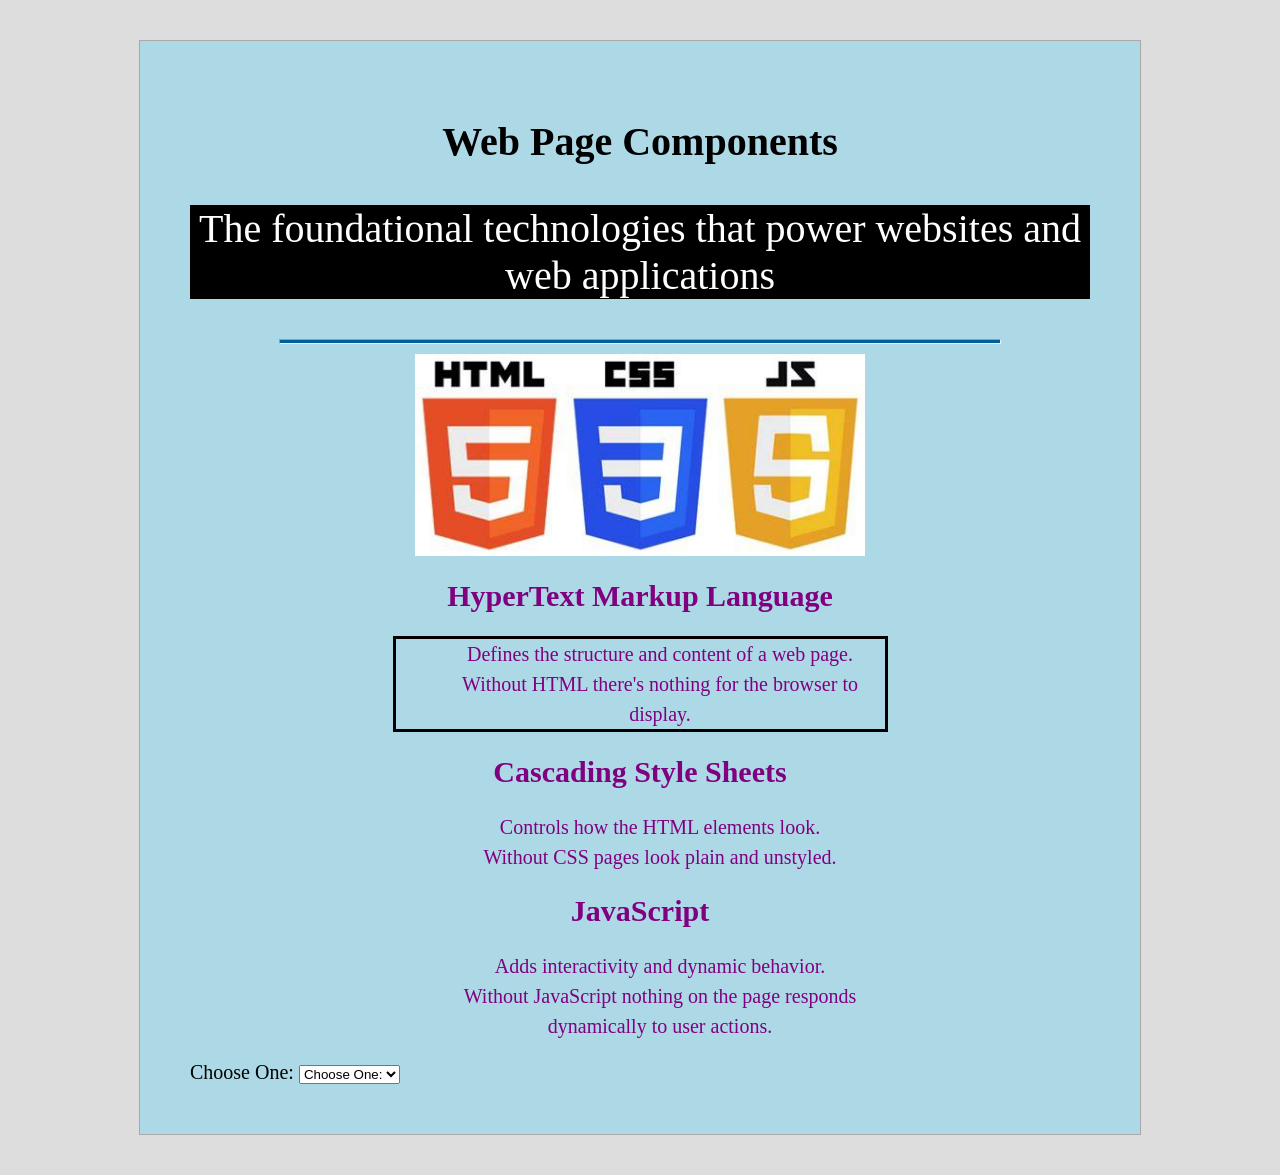
<file: ponder/dom.html>
<!DOCTYPE html>
<html lang="en">
<head>
    <meta charset="UTF-8">
    
    <meta name="description" content="An in-depth guide to HTML meta tags.">
    <meta name="author" content="Jane Doe">
                  
    <meta name="viewport" content="width=device-width, initial-scale=1.0">
    <title>Meta Tags & CSS Review</title>
    <link href="dom.css" rel="stylesheet">
    <script src="dom.js" defer></script>
</head>
<body>
    
    <div id="content">
        <h1>HTML, CSS, and JS</h1>
        <p>The foundational technologies that power websites and web applications</p>
        <hr>
        <img src="https://wddbyui.github.io/wdd131/images/trifecta.png" alt="JS, CSS, and HTML logos">
        <div id="topics">
            <h2 id="html">HyperText Markup Language</h2>
            <ul class="list">
                <li>Defines the structure and content of a web page.</li>
                <li>Without HTML there's nothing for the browser to display.</li>
            </ul>
            <h2 id="css">Cascading Style Sheets</h2>
            <ul class="list">
                <li>Controls how the HTML elements look.</li>
                <li>Without CSS pages look plain and unstyled.</li>
            </ul>
            <h2 id="js">JavaScript</h2>
            <ul class="list">
                <li>Adds interactivity and dynamic behavior.</li>
                <li>Without JavaScript nothing on the page responds dynamically to user actions.</li>
            </ul>
        </div>
        
        <label for="webdevlist">Choose One:</label>
        <select name="code" id="webdevlist">
            <option>Choose One:</option>
            <option value="html">HTML</option>
            <option value="css">CSS</option>
            <option value="js">JavaScript</option>
        </select>                   
            
    </div>
                    
</body>
</html>
</file>
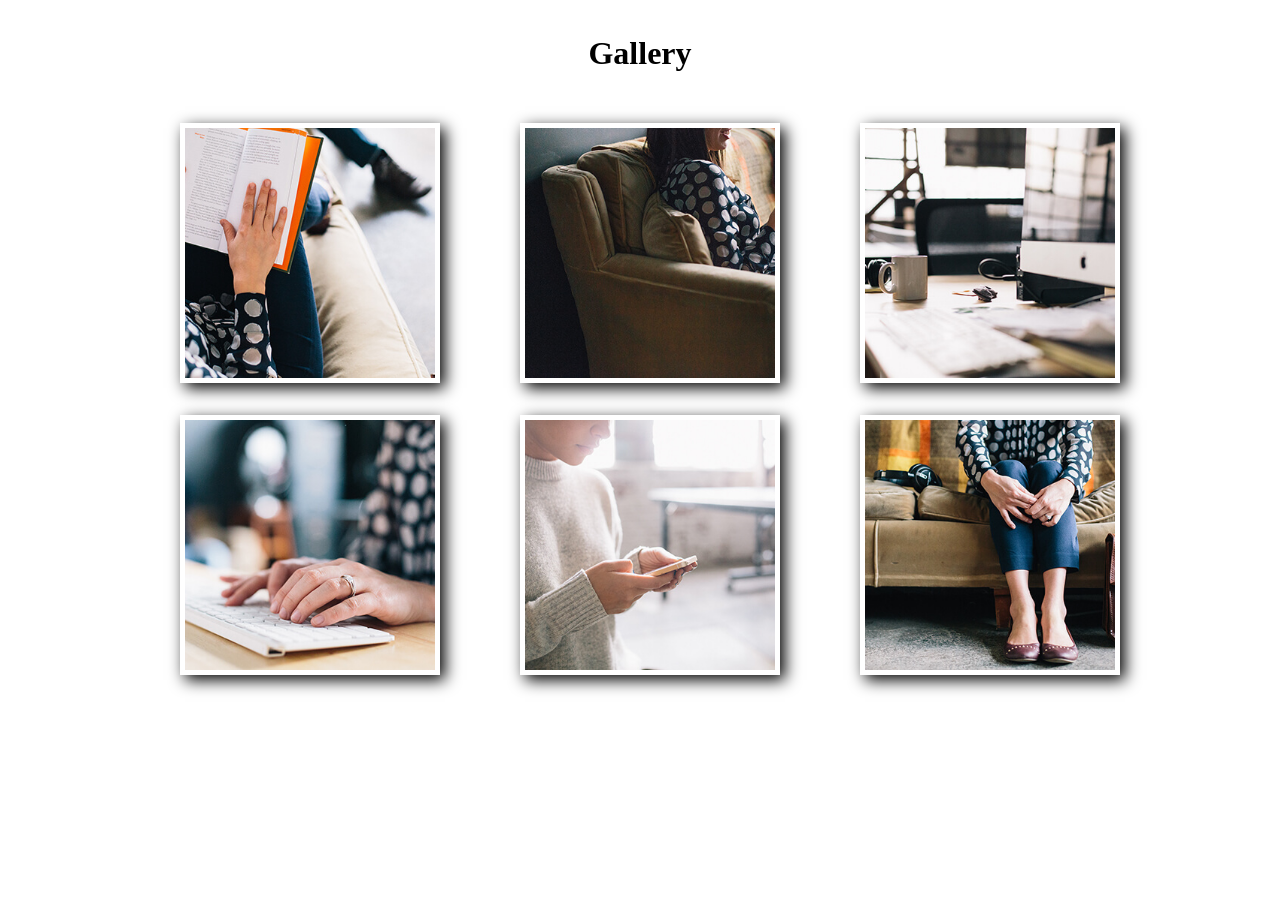
<file: ponder/modal.html>
<!DOCTYPE html>
<html lang="en">
<head>
    <meta charset="UTF-8">
    <meta name="viewport" content="width=device-width, initial-scale=1.0">
    <title>Modal</title>
    <link href="modal.css" rel="stylesheet">
    <script src="modal.js" defer></script>
</head>
<body>
    
    <h1>Gallery</h1>
    <section class="gallery">
        <figure>  
            <img src="images/book-sm.jpg" alt="person reading a book">
        </figure>
        <figure>  
            <img src="images/couch-sm.jpg" alt="person sitting on a couch with a phone">
        </figure>
        <figure>  
            <img src="images/desk-sm.jpg" alt="a work desktop">
        </figure>
        <figure>  
            <img src="images/keyboard-sm.jpg" alt="person typing on a keyboard">
        </figure>
        <figure>  
            <img src="images/phone-sm.jpg" alt="person looking at a phone">
        </figure>
        <figure>  
            <img src="images/sit-sm.jpg" alt="person sitting on a couch">
        </figure>
    </section>
    <dialog>
        <img>
        <button class="close-viewer">X</button>
    </dialog>

</body>
</html>
</file>
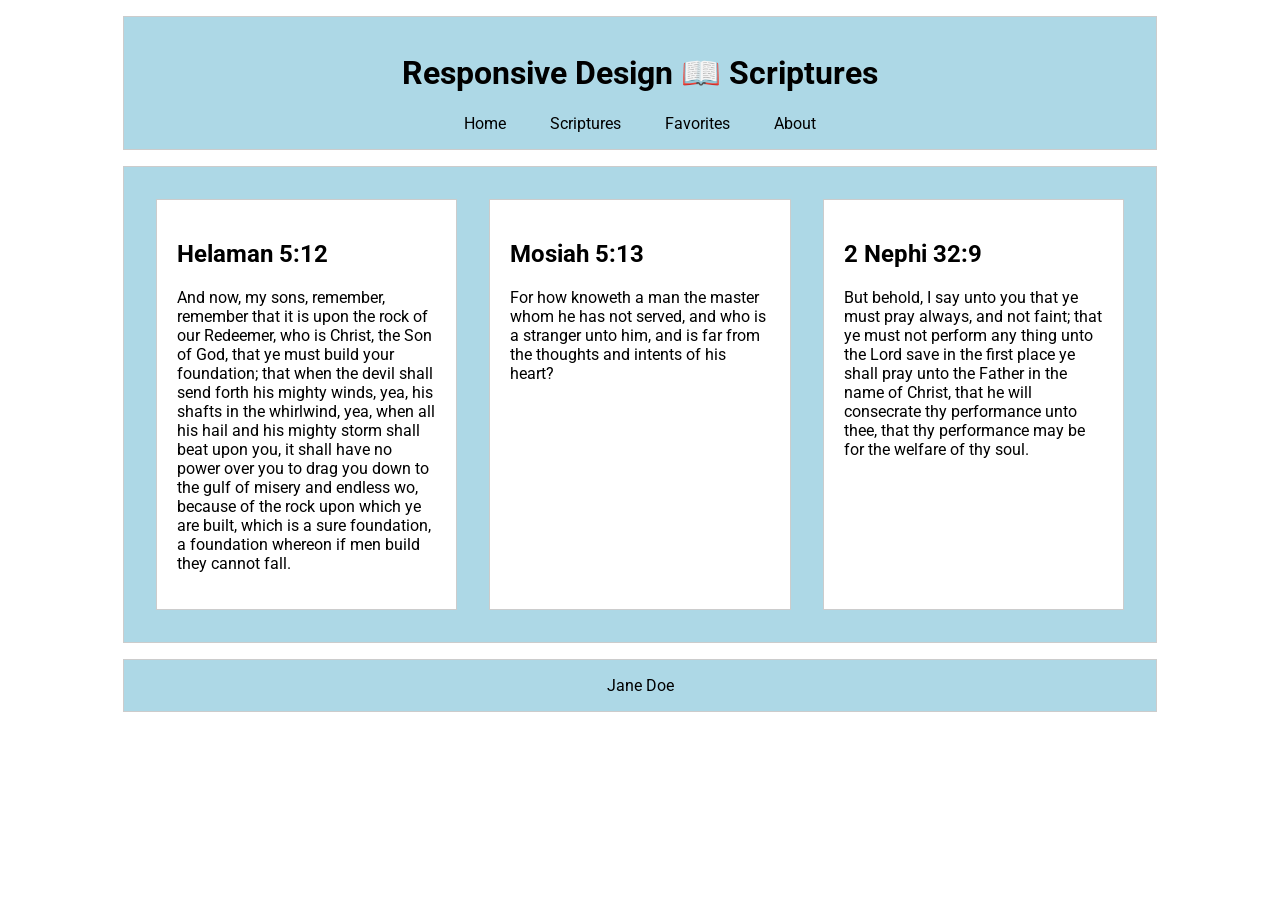
<file: ponder/responsive.html>
<!DOCTYPE html>
<html lang="en">
<head>
    <meta charset="UTF-8">
    <meta name="viewport" content="width=device-width, initial-scale=1.0">
    <title>Responsive Design</title>
    <link href="responsive.css" rel="stylesheet">
    <script src="responsive.js" defer></script>
</head>
<body>
        
    <header>
    <h1>Responsive Design 📖 Scriptures</h1>
    <button class="menu-btn">
        <div class="bar1"></div>
        <div class="bar2"></div>
        <div class="bar3"></div>
    </button>
    <nav class="hide">
        <a href="#">Home</a>
        <a href="#">Scriptures</a>
        <a href="#">Favorites</a>
        <a href="#">About</a>
    </nav>
    </header>
    <main>
        <section>
            <h2>Helaman 5:12</h2>
            <p>
            And now, my sons, remember, remember that it is upon the rock of our
            Redeemer, who is Christ, the Son of God, that ye must build your
            foundation; that when the devil shall send forth his mighty winds,
            yea, his shafts in the whirlwind, yea, when all his hail and his
            mighty storm shall beat upon you, it shall have no power over you to
            drag you down to the gulf of misery and endless wo, because of the
            rock upon which ye are built, which is a sure foundation, a foundation
            whereon if men build they cannot fall.
            </p>
        </section>
        <section>
            <h2>Mosiah 5:13</h2>
            <p>
            For how knoweth a man the master whom he has not served, and who is a
            stranger unto him, and is far from the thoughts and intents of his
            heart?
            </p>
        </section>
        <section>
            <h2>2 Nephi 32:9</h2>
            <p>
            But behold, I say unto you that ye must pray always, and not faint;
            that ye must not perform any thing unto the Lord save in the first
            place ye shall pray unto the Father in the name of Christ, that he
            will consecrate thy performance unto thee, that thy performance may be
            for the welfare of thy soul.
            </p>
        </section>
    </main>
    <footer>Jane Doe</footer>

            
</body>
</html>
</file>
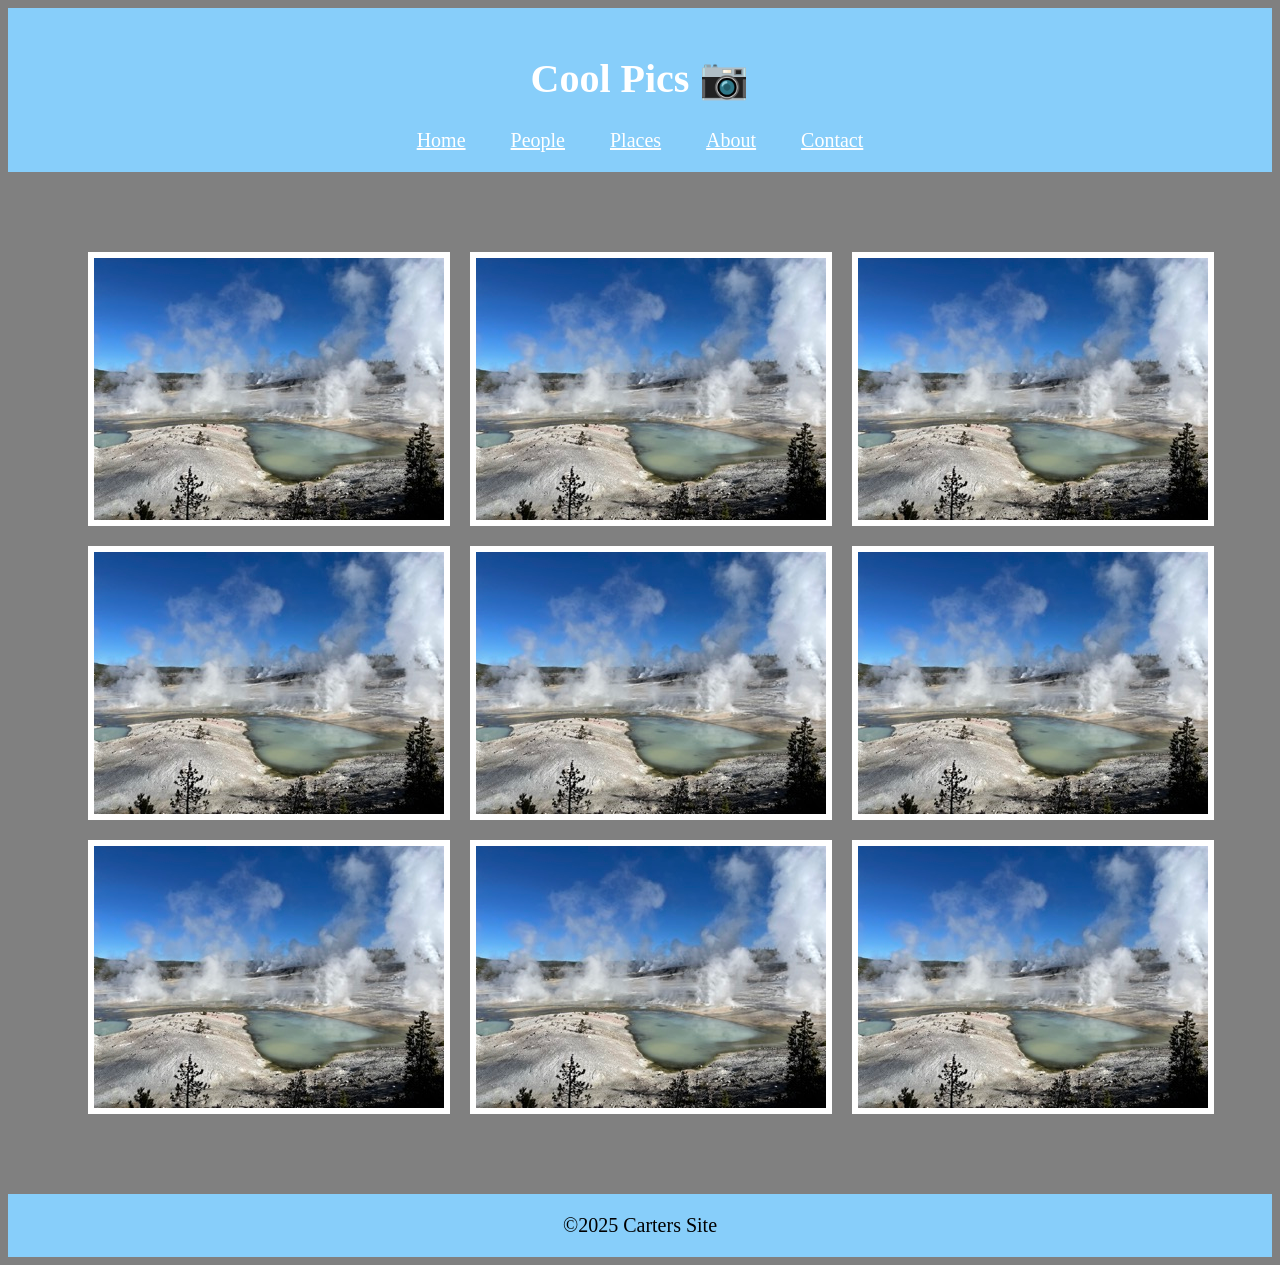
<file: prove/coolpics/coolpic.html>
<!DOCTYPE html>
<html lang="en">
<head>
    <meta charset="UTF-8">
    <meta name="viewport" content="width=device-width, initial-scale=1.0">
    <title>Cool Pics</title>
     <link href="coolpic.css" rel="stylesheet">
</head>
</head>
<body>
    <header>
        <h1>Cool Pics 📷</h1>
        <button class="menu-btn">Menu</button>
        <nav class="menu">
            <a href="#">Home</a>
            <a href="#">People</a>
            <a href="#">Places</a>
            <a href="#">About</a>
            <a href="#">Contact</a>
        </nav>
    </header>
    <main>
        <section class = "photos">
            <img src="coolpic.jpg" alt="coolpic">
            <img src="coolpic.jpg" alt="coolpic">
            <img src="coolpic.jpg" alt="coolpic">
            <img src="coolpic.jpg" alt="coolpic">
            <img src="coolpic.jpg" alt="coolpic">
            <img src="coolpic.jpg" alt="coolpic">
            <img src="coolpic.jpg" alt="coolpic">
            <img src="coolpic.jpg" alt="coolpic">
            <img src="coolpic.jpg" alt="coolpic">
        </section>
    </main>
    <footer>
        &copy;2025 Carters Site
    </footer>
</body>
</html>
</file>
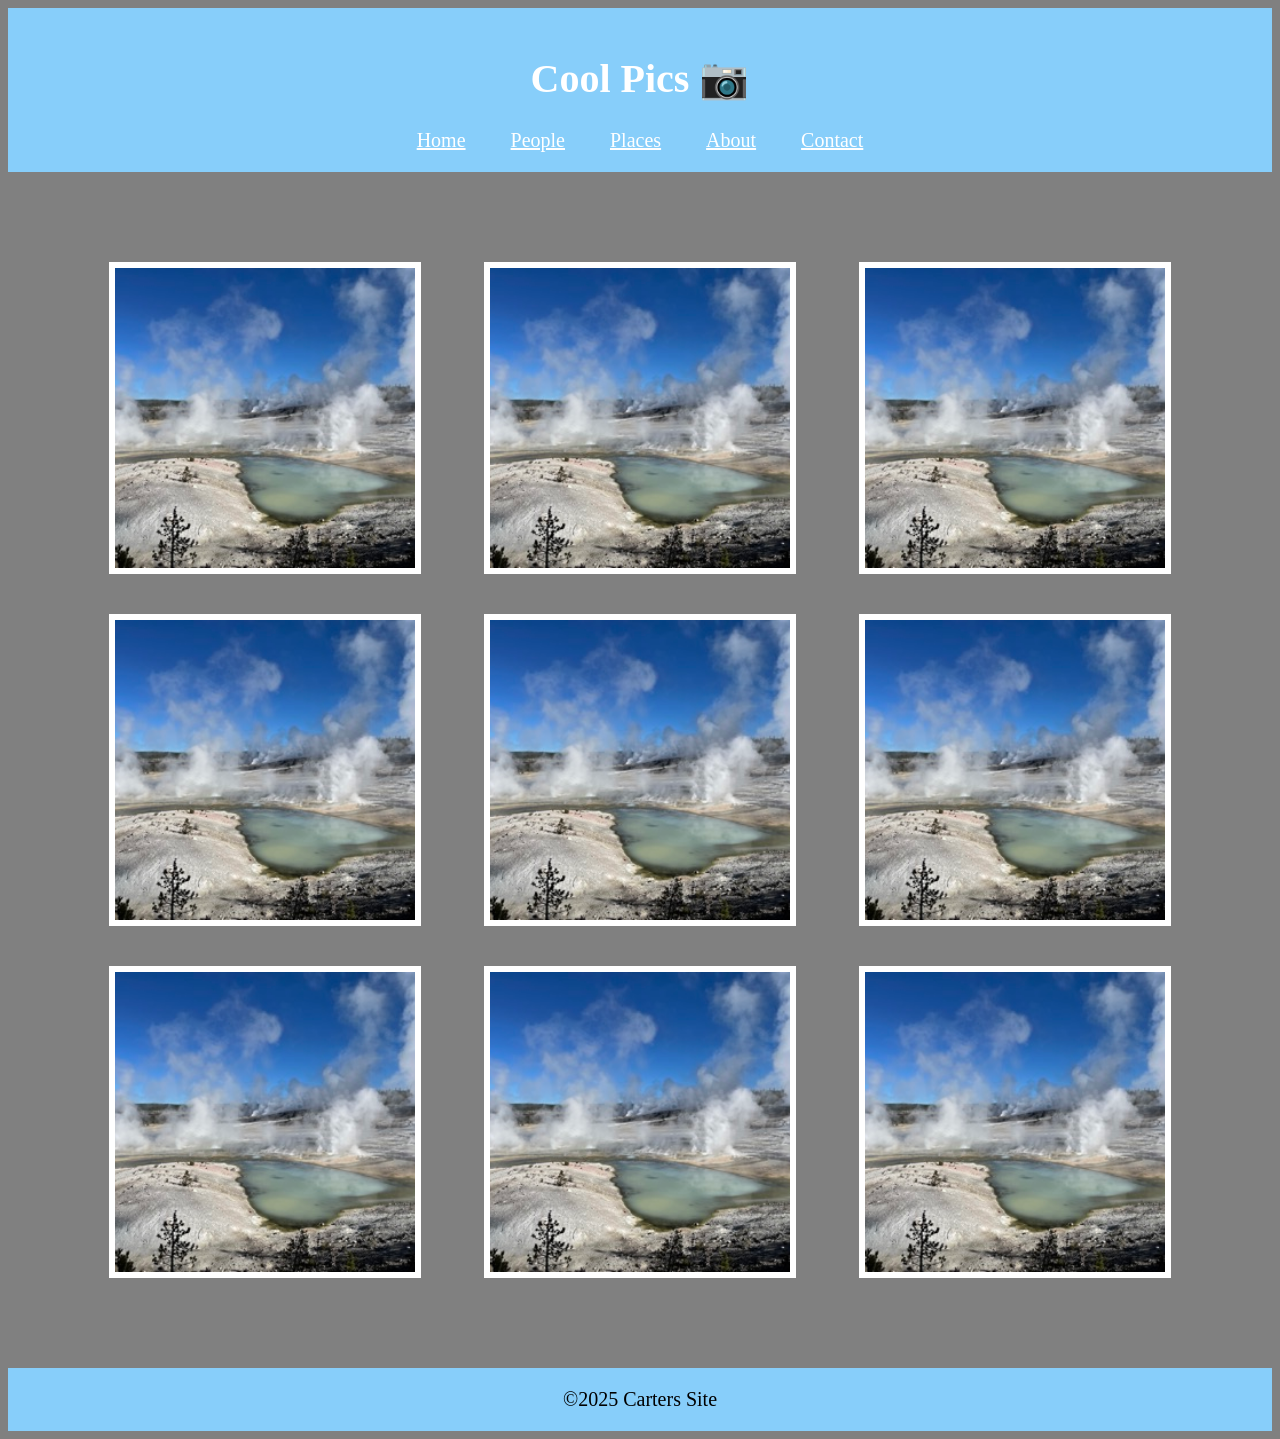
<file: prove/coolpics/coolpics.html>
<!DOCTYPE html>
<html lang="en">
<head>
    <meta charset="UTF-8">
    <meta name="viewport" content="width=device-width, initial-scale=1.0">
    <title>Cool Pics</title>
    <link href="coolpics.css" rel="stylesheet">
    <script src="coolpics.js" defer></script>
</head>
</head>
<body>
    <header>
        <h1>Cool Pics 📷</h1>
        <button class="menu-btn">Menu</button>
        <nav class="menu">
            <a href="#">Home</a>
            <a href="#">People</a>
            <a href="#">Places</a>
            <a href="#">About</a>
            <a href="#">Contact</a>
        </nav>
    </header>
    <main>
        <section class = "photos">
            <img src="coolpics-sm.jpg" alt="coolpic">
            <img src="coolpics-sm.jpg" alt="coolpic">
            <img src="coolpics-sm.jpg" alt="coolpic">
            <img src="coolpics-sm.jpg" alt="coolpic">
            <img src="coolpics-sm.jpg" alt="coolpic">
            <img src="coolpics-sm.jpg" alt="coolpic">
            <img src="coolpics-sm.jpg" alt="coolpic">
            <img src="coolpics-sm.jpg" alt="coolpic">
            <img src="coolpics-sm.jpg" alt="coolpic">
        </section>
        <dialog>
        <img>
        <button class="close-viewer">X</button>
        </dialog>
    </main>
    <footer>
        &copy;2025 Carters Site
    </footer>
</body>
</html>
</file>
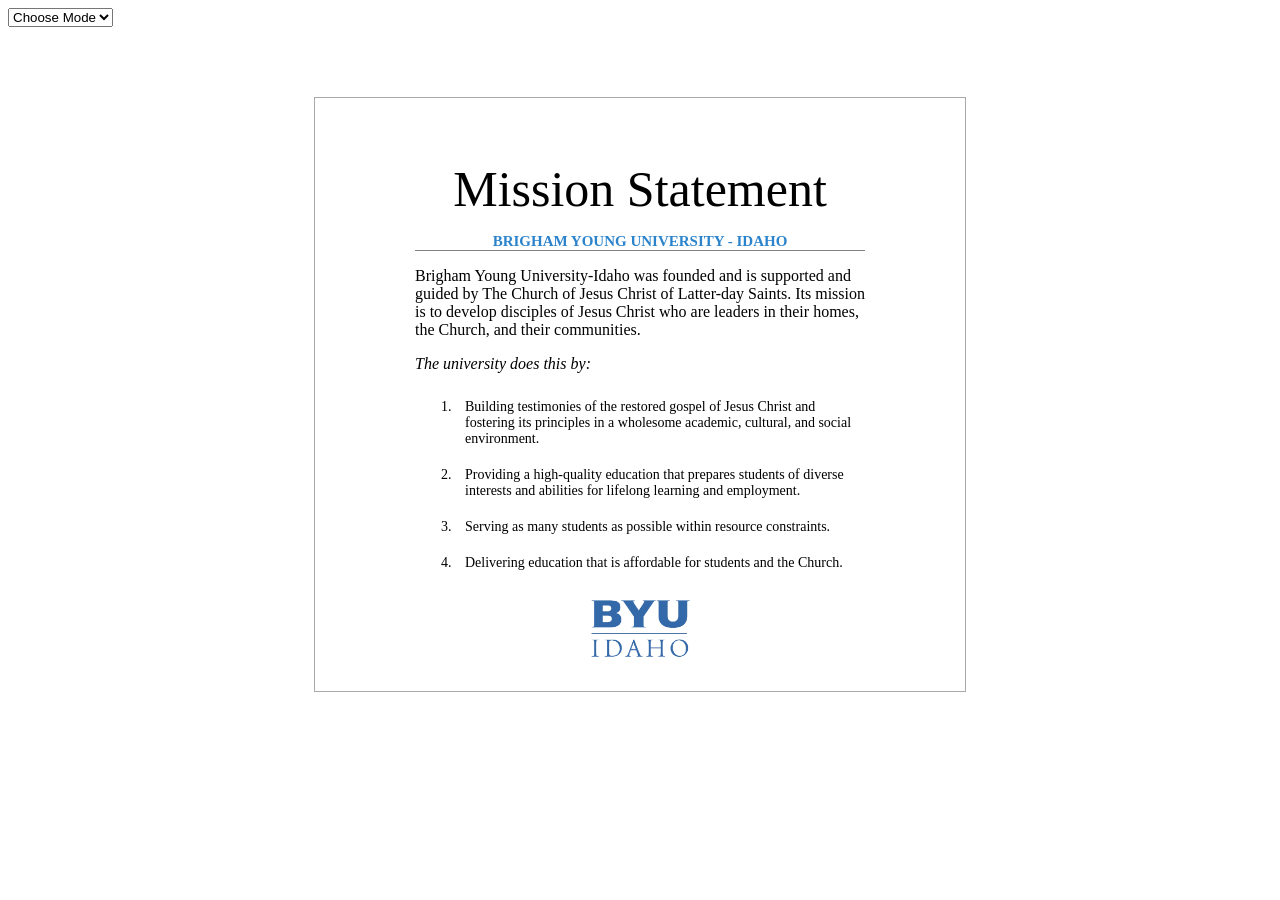
<file: prove/mission/mission.html>
<!DOCTYPE html>
<html lang="en">
<head>
    <meta charset="UTF-8">
    <meta name="viewport" content="width=device-width, initial-scale=1.0">
    <title>Mission Statement</title>
    <link href="mission.css" rel="stylesheet">
    <script src="mission.js" defer></script>
</head>
<body>
    
<select>

    <option>Choose Mode</option>

    <option value="dark">Dark</option>

    <option value="light">Light</option>

</select>              
                    
    <div id="content">
        <div id="title">
            <h2>Mission Statement</h2>
            <h3>BRIGHAM YOUNG UNIVERSITY - IDAHO</h3>
        </div>

        <div id="paragraph">
            <p>Brigham Young University-Idaho was founded and is supported and guided by The Church of Jesus Christ of Latter-day Saints. Its mission is to develop disciples of Jesus Christ who are leaders in their homes, the Church, and their communities.</p>

            <i>The university does this by:</i>

        <ol class="list">
            <li>Building testimonies of the restored gospel of Jesus Christ and fostering its principles in a wholesome academic, cultural, and social environment. </li>
            <li>Providing a high-quality education that prepares students of diverse interests and abilities for lifelong learning and employment.</li>
            <li>Serving as many students as possible within resource constraints.</li>
            <li>Delivering education that is affordable for students and the Church.</li>
        </ol>
        </div>
        <img src="byui.png" alt="byui_logo">
    </div>
</body>
</html>
</file>
<file: ponder/dom.css>
body {
    background-color: #ddd;
    font-size: 20px;

}
#content {
    max-width: 900px;
    margin: 40px auto;
    border: 1px solid darkgray;
    padding: 50px;
}
p {
    color: #035f9c;
    font-size: 1.3em;
}
hr {
    height: 3px;
    background-color:#035f9c;
    width: 80%;
}
h1, h2, p {
    text-align:center;
}
li {
    text-align:center;
}
#topics {
    width: 55%;
    margin: 0 auto;
    line-height: 1.5em;
}
img {
    display:block;
    margin: 0 auto;
    width: 50%;

}
.list{
    list-style-type:none;
}
.background {
    background-color: #000;
    color: white;
    
}
.highlight {
    background-color: yellow;
}
</file>
<file: ponder/modal.css>
h1 {
    text-align: center;
    margin: 35px 0;
}
.gallery {
    max-width: 1000px;
    margin: 0 auto;
}
figure img {
    width: 250px;
    height: 250px;
    object-fit: cover;
    padding: 5px;
    background-color: white;
    box-shadow: 5px 5px 15px black;
    display: block;
    margin: 0 auto;
}
/* modal */

dialog img {
    width: 90%;
    display: block;
    margin: 20vh auto;
}
dialog {
    width: 100%;
    height: 100%;
    background-color: rgba(0,0,0,.75);
}
.close-viewer {
    position: absolute;
    top: 10vh;
    right: 2vh;
    padding: 3px 6px;
    font-size: 1.5em;
}

@media screen and (min-width: 700px) {
    .gallery {
        display: grid;
        grid-template-columns: 1fr 1fr;
    }
}
@media screen and (min-width: 1000px) {
    .gallery {
        grid-template-columns: 1fr 1fr 1fr;
    }
    dialog img {
        width: 60%;
        margin: 15vh auto;
    }
    .close-viewer {
        position: absolute;
        right: 15vh;
    }
    .viewer {
        margin: 50px;
        padding: 50px;
    }
    .viewer img {
        max-width: 800px;
    }
}
</file>
<file: ponder/responsive.css>
@import url("https://fonts.googleapis.com/css2?family=Roboto:ital,wght@0,100..900;1,100..900&display=swap");

body {
    margin:0;
    padding:0;
    font-family: Roboto, sans-serif;
}
header,
main,
footer {
  max-width: 1000px;
  margin: 1rem auto;
  border: 1px solid #ccc;
  padding: 1rem;
  background-color: lightblue;
}
h1 {
    text-align: center;
}
section {
  padding: 20px;
  background-color: white;
  margin: 1em;
  border: 1px solid #ccc;
}
nav a {
    padding: 20px;
    color: black;
    display: block;
    text-decoration: none;
    text-align: center;
    border-top: 1px solid gray;
}
.hide {
    display: none;
}
nav a:hover {
    text-decoration: none;
    color: #616061;
}
.menu-btn {
    cursor: pointer;
    border: none;
    background-color: transparent;
}
.bar1, .bar2, .bar3 {
    width: 30px;
    height: 4px;
    background-color: black;
    margin: 5px 0;
    transition: .4s;
}
.change .bar1 {
  transform: translate(0, 9px) rotate(-45deg);
}
.change .bar2 {opacity: 0;}

.change .bar3 {
  transform: translate(0, -9px) rotate(45deg);
}      
footer {
    text-align: center;
}




@media screen and (min-width: 700px) {
    main {
        display:grid;
        grid-template-columns: 1fr 1fr;
    }
    .menu-btn {
        display:none;
    }
    nav a{
        display:inline;
        border: none;
        text-align: right;
    }
    nav {
        text-align:center;
    }
    .hide {
        display: block;
    }
    
}

@media screen and (min-width: 1000px) {
    main {
        grid-template-columns: 1fr 1fr 1fr;
    }
}
</file>
<file: prove/coolpics/coolpic.css>
header {
    align-items: center;
    padding: 20px;
    background-color: lightskyblue;
    color:white;
    
}
h1 {
    text-align: center;
}

nav a {
    color: white;
    padding: 20px;
}
main {
    gap: 20px;
    padding: 20px;
    margin: 50px;
}
nav {
    display:grid;
    grid-template-columns: 1fr;
    text-align:center;
    justify-items: center;
    
}
body{
    background-color: gray;
    font-size: 20px;
}
img {
    border-color: white;
    border-style: solid;
    border-width: 6px;
    margin: 10px;
}
.menu-btn {
    background-color: lightskyblue;
    border: none;
    color: white;
    font-size: 30px;
    text-align: center;
    display: block;
    margin: 0 auto;

}
.menu {
    font-style:none;
    display:none;
}
footer {
    background-color: lightskyblue;
    margin: 0;
    padding: 20px;
    text-align:center;
}



@media screen and (min-width: 800px) {
    .photos {
        display:grid;
        grid-template-columns: 1fr 1fr;
    }
    .menu {
        display: none;
    }
 
}
@media screen and (min-width: 1200px) {
    .photos {
        display:grid;
        grid-template-columns: 1fr 1fr 1fr;
    }
    .menu-btn {
        display: none;
    }
    .menu {
        display: block;
    }
    a {
        display: inline;
    }
    
}
</file>
<file: prove/coolpics/coolpics.css>
header {
    align-items: center;
    padding: 20px;
    background-color: lightskyblue;
    color:white;
    
}
h1 {
    text-align: center;
}

nav a {
    color: white;
    padding: 20px;
}
main {
    gap: 20px;
    padding: 20px;
    margin: 50px;
}
nav {
    display:grid;
    grid-template-columns: 1fr;
    text-align:center;
    justify-items: center;
    
}
body{
    background-color: gray;
    font-size: 20px;
}
img {
    border-color: white;
    border-style: solid;
    border-width: 6px;
    display: block;
    margin: 20px auto;
    width: 300px;
    height: 300px;
    object-fit: cover;

}
.menu-btn {
    background-color: lightskyblue;
    border: none;
    color: white;
    font-size: 30px;
    text-align: center;
    display: block;
    margin: 0 auto;

}
.menu {
    font-style:none;
    display:none;
}

.menu {
    display: none;
}
nav a:hover {
    text-decoration: none;
    color: #616061;
}

footer {
    background-color: lightskyblue;
    margin: 0;
    padding: 20px;
    text-align:center;
}


dialog img {
    width: 70%;
    height:50%;
    margin: 15vh auto;
    border: none;
}
dialog {
    width: 100%;
    height: 100%;
    background-color: rgba(0,0,0,.75);
}

.close-viewer {
    position: absolute;
    top: 12vh;
    right: 75px;
    padding: 3px 6px;
    font-size: 1.5em;
}

@media screen and (min-width: 800px) {
    .photos {
        display:grid;
        grid-template-columns: 1fr 1fr;
    }
    .menu {
        display: none;
    }
    .photos {
        display: grid;
        grid-template-columns: 1fr 1fr;
    }
    dialog img {
        width: 80%;
        height:80%;
        margin: 15vh auto;
    }
}
@media screen and (min-width: 1200px) {
    .photos {
        grid-template-columns: 1fr 1fr 1fr;
    }
    dialog img {
        width: 80%;
        height:80%;
        margin: 15vh auto;
    }
    .close-viewer {
        position: absolute;
        right: 185px;
    }
    .viewer {
        margin: 50px;
        padding: 50px;
    }
    .viewer img {
        max-width: 800px;
    }
}


@media screen and (min-width: 1200px) {
    .photos {
        display:grid;
        grid-template-columns: 1fr 1fr 1fr;
    }
    .menu-btn {
        display: none;
    }
    .menu {
        display: block;
    }
    a {
        display: inline;
    }
    
}
</file>
<file: prove/mission/mission.css>
body{
    text-align: left;
}
h2{
    font-size:50px;
    font-weight:normal;
    margin-bottom:0;
}
h3{
    font-size:15px;
}
#title {
    text-align:center;
    
}
#content {
    max-width: 450px;
    border: 1px solid darkgray;
    margin: 70px auto;
    padding: 20px 100px 30px 100px;
}
h3{
    color:rgb(43, 131, 203);
    border-bottom: 1px solid grey;
}
img{
    width:115px;
    display:block;
    margin: 0 auto;
}
li{
    font-size:14px;
    padding:10px;
}
</file>
